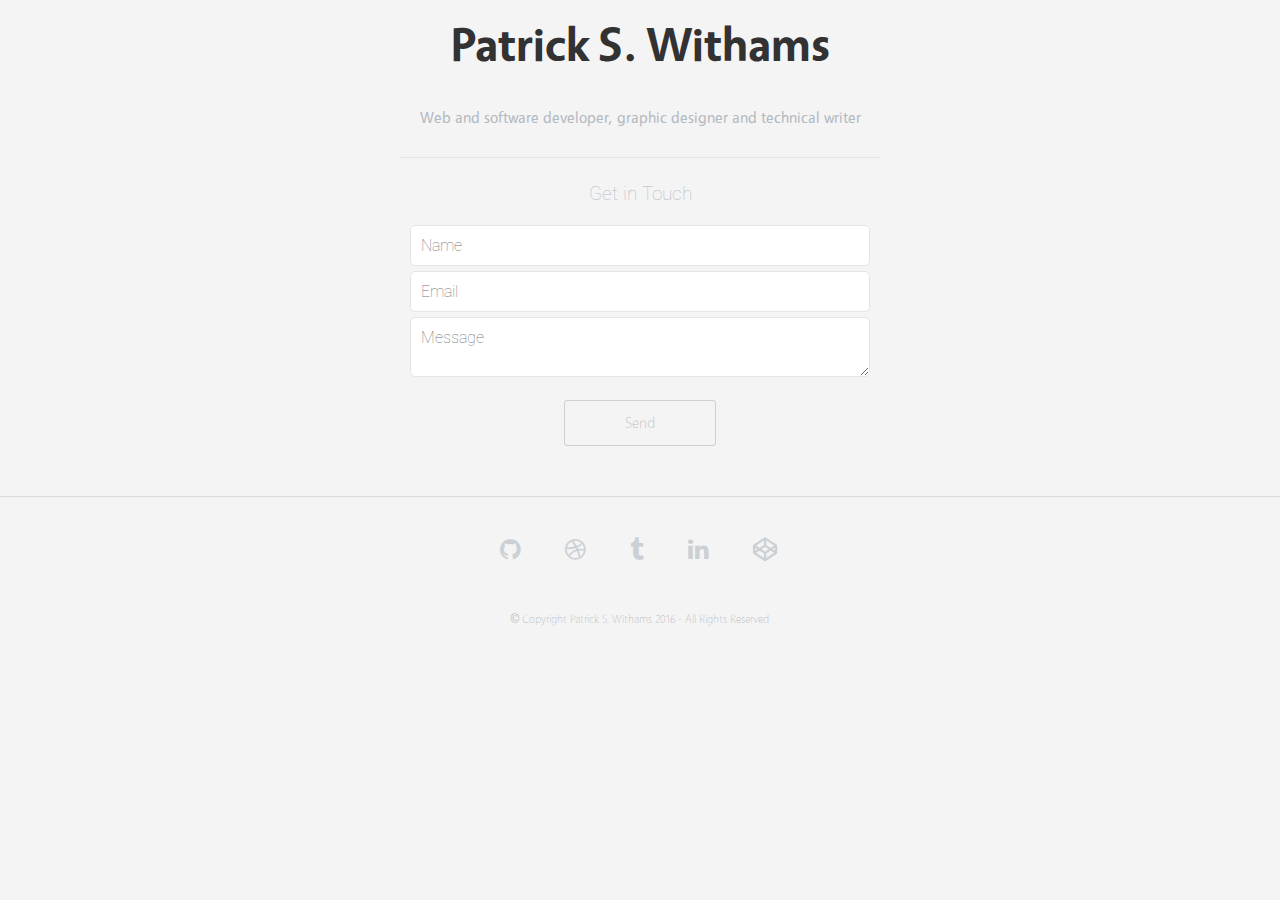
<file: contact.html>
<!DOCTYPE HTML>
<html lang="en">
    <head>
        <meta charset="utf-8">
        <meta name="viewport" content="width=device-width, initial-scale=1">
        <title>Patrick S. Withams</title>
        <link href="//fonts.googleapis.com/css?family=Roboto" rel="stylesheet">
        <link rel="stylesheet" href="css/style.css" />
        <link rel="stylesheet" href="font-awesome-4.6.3/css/font-awesome.min.css">
        <noscript>
            <style>
                body {
                    opacity: 1;
                };
            </style>
        </noscript>
        <!-- it's all on GitHub: https://github.com/paddyw2/portfolio -->
    </head>

<body>
<div class="main-body">
    <div class="container">
    <a href="http://www.patrickwithams.com">
    <h1>Patrick S. Withams</h1> 
    </a>
    <p>Web and software developer, graphic designer and technical writer</p>

    <div class="project-container">
        <div class="line-break"></div>

    <form id="form">
    <h3>Get in Touch</h3>
    <div id="returnmessage"></div>
    <input type="text" id="name" placeholder="Name"/>
    <input type="text" id="email" placeholder="Email"/>
    <textarea id="message" placeholder="Message"></textarea>
    <br>
    <div id="submit" class="button"><p>Send</p></div>
    </form>
    </div>
    </div>
</div>

   
<div class="footer">
    <div class="icons">
        <a href="https://github.com/paddyw2"><i class="fa fa-github"></i></a>
        <a href="https://dribbble.com/paddyw2"><i class="fa fa-dribbble"></i></a>
        <a href="http://patrickwithams.tumblr.com/"><i class="fa fa-tumblr"></i></a>
        <a href="https://ca.linkedin.com/pub/patrick-withams/84/b32/32a"><i class="fa fa-linkedin"></i></a>
        <a href="http://codepen.io/paddyw2"><i class="fa fa-codepen"></i></a>
    </div>
    <p>&copy; Copyright Patrick S. Withams 2016 - All Rights Reserved</p>
</div>

<script src="js/jquery.min.js"></script>
<script src="js/functions.js"></script>
<script src="js/contact.js"></script>
</body>
</html>
</file>
<file: css/style.css>
@font-face {
    font-family: vegur-bold;
    src: url(fonts/vegur-bold.otf);
}
@font-face {
    font-family: vegur-light;
    src: url(fonts/vegur-light.otf);
}
@font-face {
    font-family: vegur-regular;
    src: url(fonts/vegur-regular.otf);
}

.fadeIn {
    opacity: 1;
}

body {
    background-color: #f4f4f4; 
    opacity: 0;
    margin: 0px;
    -webkit-transition: all 1s ease-in;
    -moz-transition: all 1s ease-in;
    -o-transition: all 1s ease-in;
	-ms-transition: all 1s ease-in;
	transition: all 1s ease-in;
}

.main-body {
    background-color: #f4f4f4;
    padding-bottom: 50px; 
}

.container {
    width: 100%;
    max-width: 900px;
    margin: auto;
}

h1 {
    font-family: 'vegur-bold', 'Lato', sans-serif;
    color: #323232;
    font-size: 48px;
    padding: 20px;
    margin: 0px;
    text-align: center;
    line-height: 1;
}

p {
    font-family: 'vegur-regular', 'Lato', sans-serif;
    font-weight: 400;
    color: #B4BAC2;
    padding: 20px;
    margin: 0px;
    text-align: center;
}

.div1 {
    width: 100%;
    border-bottom: 2px solid #323232;
}

.button {
  height: 44px;
  width: 150px;
  border-radius: 3px;
  border: 1px solid #cbd0d5;
  margin: auto;
  transition: all 0.5s ease;
    -webkit-tap-highlight-color: rgba(0,0,0,0);
  -webkit-tap-highlight-color: transparent;
}

.button:hover {
    cursor: pointer;
    opacity: 0.6;
}

.button p {
    color: #B4BAC2;
    padding: 12px;
    text-align: center;
    font-family: 'vegur-light', 'Lato', sans-serif;
   
}

.footer {
    width: 100%;
    height: 150px;
    border-top: 1px solid #dbdbdb;
    background-color: #f4f4f4;
    position: relative;
}

.footer p {
    font-weight: 100;
    font-size: 12px;
    padding: 10px;
    font-family: 'vegur-light', 'Lato', sans-serif;
}

.icons {
    width: 320px;
    margin: 20px auto;
}

.fa {
    font-size: 24px !important;
    color: #cbd0d5;
    padding: 20px;
}

.project-container {
    max-width: 500px;
    width: 100%;
    margin: auto;
}

.hover {
    cursor: pointer;
    transition: all 0.5s ease;
}

.hover:hover {
    cursor: pointer;
    opacity: 0.8;
}

.project1 {
    background-image: url(../img/roboto.PNG);
    height: 200px;
    width: 100%;
    background-size: contain;
    background-position: center;
    background-repeat: no-repeat;
}

.project2 {
    background-image: url(../img/weather.PNG);
    height: 200px;
    width: 100%;
    background-size: contain;
    background-position: center;
    background-repeat: no-repeat;
}

.project3 {
    background-image: url(../img/flickr.PNG);
    height: 200px;
    width: 100%;
    background-size: contain;
    background-position: center;
    background-repeat: no-repeat;
}

.project4 {
    background-image: url(../img/sealworx.PNG);
    height: 200px;
    width: 100%;
    background-size: contain;
    background-position: center;
    background-repeat: no-repeat;
}


.project5 {
    background-image: url(../img/other.PNG);
    height: 200px;
    width: 100%;
    background-size: contain;
    background-position: center;
    background-repeat: no-repeat;
}


a, a:link, a:active, a:hover, a:focus {
    text-decoration: none;
    outline: 0;
}

.line-break {
    border-bottom: 1px solid #e4e5e8;
    margin: 10px;
}

h3 {
    padding: 30px;
    text-align: center;
    font-family:'Roboto', sans-serif; 
    font-weight: 100;
    color: #323232;
}

.popup-box {
    width: 100%;
    height: 100%;
    opacity: 0; 
    line-height: 100%;
    border-radius: 3px;
    /* transition */
    -webkit-transition: all .25s ease-in;
    -moz-transition: all .25s ease-in;
    -ms-transition: all .25s ease-in;
    -o-transition: all .25s ease-in;
    transition: all .25s ease-in;
}

.flat-green {
    background-color: #2ecc71;
}

.flat-red {
    background-color: #e74c3c;
}

.flat-blue {
    background-color: #3498db;
}

.flat-darkblue {
    background-color: #34495e;
} 

.flat-grey {
    background-color: #bdc3c7;
}

.popup-box:hover {
    opacity: 1;
}

.popup-box p {
    padding-top: 60px;
    font-family: vegur-light;
    color: white;
    line-height: 1.2;
}


/* contact form */

input, textarea {
    box-sizing: border-box;
    padding: 10px;
    margin: 5px 0px;
    border: 1px solid #e4e5e8;
    width: 100%;
    display: block;
    border-radius: 5px;
    font-family:'Roboto', sans-serif; 
    font-weight: 100;
    font-size: 16px;
    color: #323232;
}

button#submit {
    200px;
    margin: auto;
}

#form {
    padding: 0px 20px;
    margin: auto;
}

#form h3, h3 {
    padding: 15px;
    color: #B4BAC2;
    margin: 5px;
}

#returnmessage {
    display: none;
}


#returnmessage p {
    color: #31d99c; 
    font-family:'Roboto', sans-serif; 
    font-weight: 100;
    font-size: 16px;
    text-align: center;
    padding: 5px;
}

#returnmessage p.error {
    color: #f06156;
}
</file>
